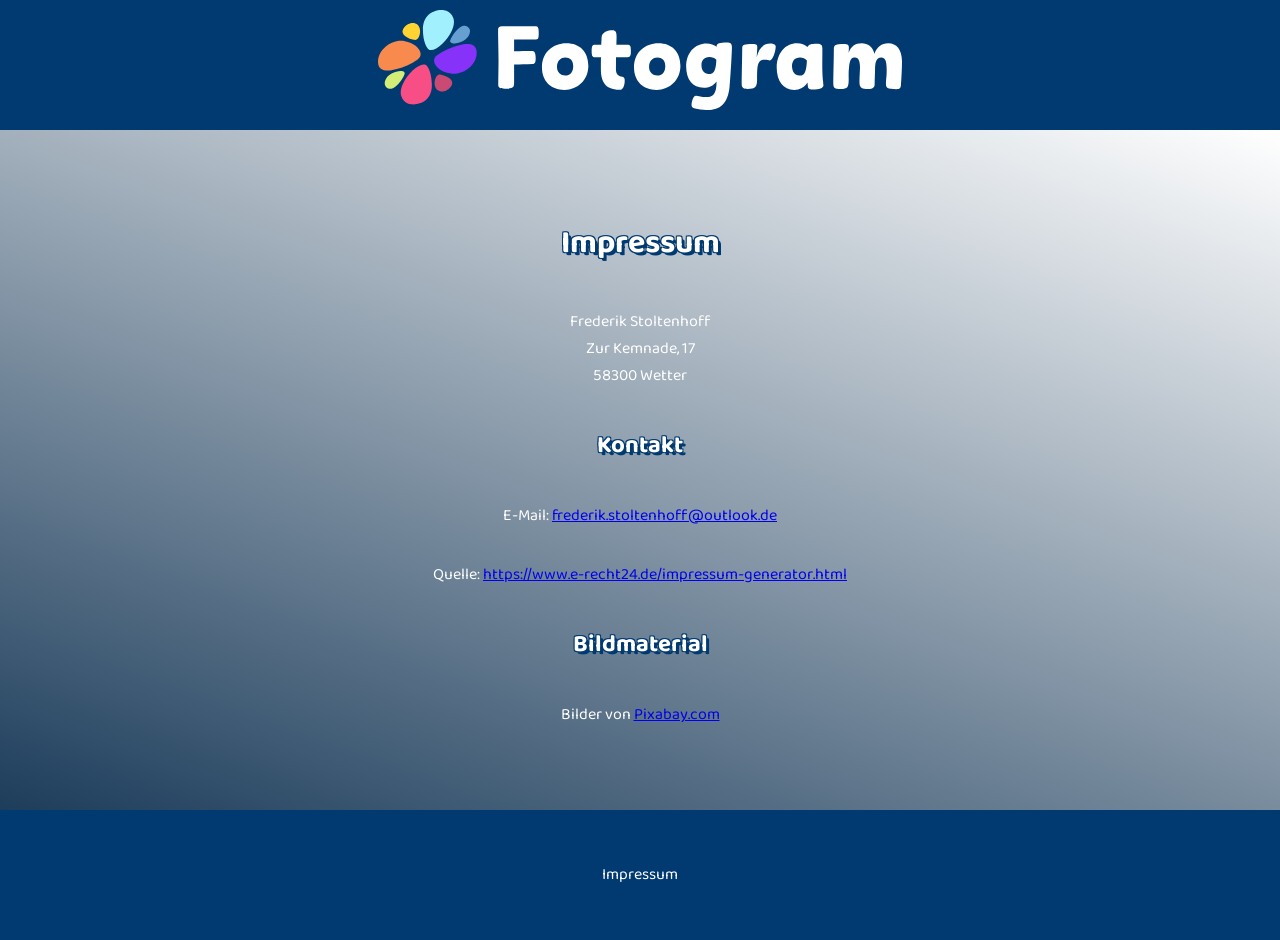
<file: impressum.html>
<!DOCTYPE html>
<html lang="de">

<head>
    <meta charset="UTF-8">
    <meta name="viewport" content="width=device-width, initial-scale=1.0">
    <title>Fotogramm</title>
    <link rel="stylesheet" href="./impressum.css">
    <link rel="icon" href="./img/favicon.png" type="image/x-icon">
</head>

<body>

    <header class="header">
        <headmenu class="headmenu">
                <mainlogo>
                    <a href="./index.html">
                        <img class="mainlogo hide_mainlogo" src="./img/Fotogram_Logo.svg" alt="Bild:Farbkleckse">
                        <img class="mainlogo_mobile" src="./img/favicon.png" alt="Bild:Farbkleckse">
                    </a>
                </mainlogo>
        </headmenu>


    </header>
    <main class="main">
        <headline class="headline headline_mobile">
            <h1 class="headline_txt">Impressum</h1>

            <p>Frederik Stoltenhoff<br />
                Zur Kemnade, 17<br />
                58300 Wetter</p>

            <h2 class="headline_txt">Kontakt</h2>
            <p>E-Mail: <a href="mailto:frederik.stoltenhoff@outlook.de">frederik.stoltenhoff@outlook.de</p></a>

            <p>Quelle: <a
                    href="https://www.e-recht24.de/impressum-generator.html">https://www.e-recht24.de/impressum-generator.html</a>
            </p>

            <h2 class="headline_txt">Bildmaterial</h2>
            <p>Bilder von <a
                    href="https://pixabay.com/de//?utm_source=link-attribution&utm_medium=referral&utm_campaign=image&utm_content=8559958"
                    target="_blank">Pixabay.com</a> </p>
        </headline>

        <footer class="footer">
            <a class="imp_button" href="impressum.html">Impressum</a>
        </footer>
</file>
<file: impressum.css>
@font-face {
    font-family: "Raleway";
    src: url("./fonts/Baloo_Bhaijaan_2\,Viga/Baloo_Bhaijaan_2/BalooBhaijaan2-VariableFont_wght.ttf") format("truetype");
}

body {
    margin: 0;
    width: 100%;
    font-family: "Raleway";

}

.mainlogo {
    height: 100px;
}

.header {
    display: flex;
    align-items: center;
    background-color: #013a71;
    height: 130px;
    width: 100%
}

.headmenu {
     max-width: 1440px;
    margin: 0 auto;
}

.mainlogo {
    height: 100px;
}

.main {
    background-image: linear-gradient(200deg, transparent, #032749);
    display: flex;
    flex-direction: column;
    min-height: 90vh;
    align-items: center;
}

.headline {

    display: flex;
    justify-content: center;
    color: white;
    text-align: center;
    padding: 40px;
    flex-direction: column;
    flex: 1;
}

.headline_txt {

    color: white;
    text-shadow:
        3px 3px 0 #013a71,
        -1px -1px 0 #013a71,
        1px -1px 0 #013a71,
        -1px 1px 0 #013a71,
        1px 1px 0 #013a71;
}

.mainlogo_mobile {
    height: 100px;
}

.footer {
    height: 130px;
    background-color: #013a71;
    display: flex;
    align-items: center;
    justify-content: center;
    width: 100%;
}

.imp_button {
    color: white;
    text-decoration: none;
}
.imp_button:hover {
    text-decoration: underline;
    cursor: pointer;
    transform: scale(1.2);
}

@media (max-width: 640px) {

    .hide_mainlogo {
        display: none;
    }
}

@media (min-width: 640px) {

    .mainlogo_mobile {
        display: none;

    }
}
</file>
